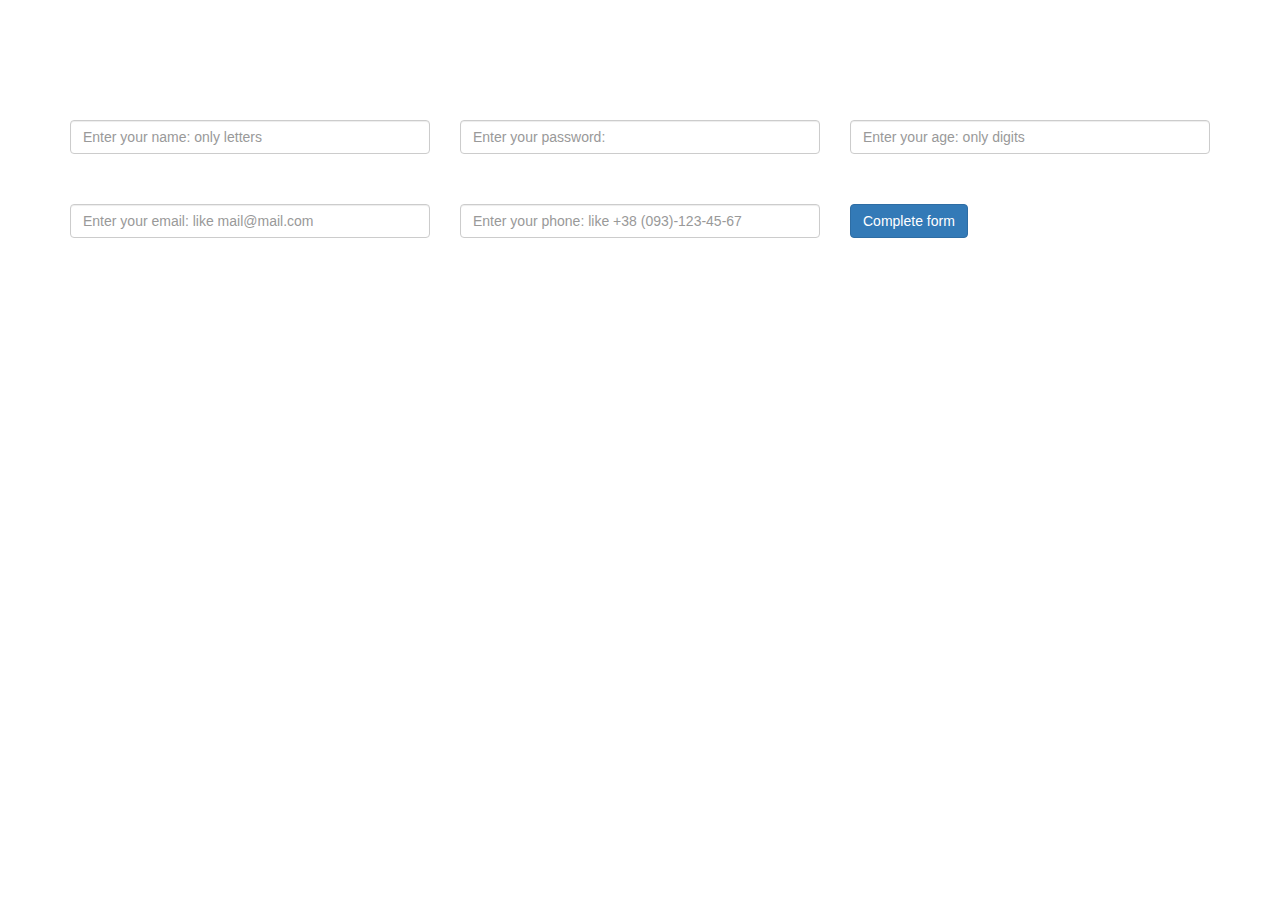
<file: index.html>
<!DOCTYPE html>
<html lang="en">
<head>
	<meta charset="UTF-8">
	<title>JS Advanced</title>
	<link rel="stylesheet" href="https://maxcdn.bootstrapcdn.com/bootstrap/3.3.7/css/bootstrap.min.css">
</head>
<body>

	<style>
		.error{
			border: 1px solid red;
		}
	</style>
	
	<form action="#" class='test_form'>
		<div class="container" style="margin-top: 120px">
			<div class="row" style="margin-bottom: 50px">
				<div class="col-xs-4 col-sm-4 col-md-4 col-lg-4">
					<input type="text" placeholder="Enter your name: only letters" class="form-control" id="userName" data-pattern="[A-Za-z]">
				</div>
				<div class="col-xs-4 col-sm-4 col-md-4 col-lg-4">
					<input type="password" placeholder="Enter your password:" class="form-control" id="userPass">
				</div>
				<div class="col-xs-4 col-sm-4 col-md-4 col-lg-4 jora">
					<input type="text" placeholder="Enter your age: only digits" class="form-control" id="userAge" data-pattern="[0-9]">
				</div>
			</div>
			<div class="row" style="margin-bottom: 50px">
				<div class="col-xs-4 col-sm-4 col-md-4 col-lg-4">
					<input type="text" placeholder="Enter your email: like mail@mail.com" class="form-control" id="userEmail" data-pattern="^[\w-\.]+@([\w-]+\.)+[\w-]{2,4}$">
				</div>
				<div class="col-xs-4 col-sm-4 col-md-4 col-lg-4">
					<input type="text" placeholder="Enter your phone: like +38 (093)-123-45-67" class="form-control" id="userPhone" data-pattern="\+38 \(\d{3}\) \d{3}-\d{2}-\d{2}">
				</div>
				<div class="col-xs-4 col-sm-4 col-md-4 col-lg-4">
					<button type="button" class="btn btn-primary" onclick="checkForm()">Complete form</button>
				</div>
			</div>
		</div>

		<!-- <div class="container text-center">
			<button type="button" class="btn btn-primary customButtons" id="button_1">Click me</button>
			<button type="button" class="btn btn-primary customButtons" id="button_2">Click me</button>
			<button type="button" class="btn btn-primary customButtons" id="button_3">Click me</button>
		</div> -->

		<!-- <div class="container text-center" style="padding: 30px 0;">
			<input type="text" id="testInput" class="form-control">
		</div> -->

	</form>

	
<script>

	var elements2 = document.getElementsByClassName('form-control');

	console.log(elements2)
	for (var i = 0; i < elements2.length; i++) {
		console.log(elements2[i])
		elements2[i].onkeyup = checkForm;
	}

	function checkForm(){

		var elements = document.getElementsByClassName('form-control');
		// console.log(elements);
		for (var i = 0; i < elements.length; i++) {			
			if(elements[i].value.length <= 0){
				elements[i].classList.add('error');
			} else {
				elements[i].classList.remove('error');
				// console.log(elements[i].getAttribute('data-pattern'))
				if(elements[i].getAttribute('data-pattern') != null){
					var dataPattern = elements[i].getAttribute('data-pattern');
					var pattern = new RegExp(dataPattern);
					var userVal = elements[i].value;
					if(pattern.test(userVal)){
						elements[i].classList.remove('error');
					} else {
						elements[i].classList.add('error');
					}
				} else {
					elements[i].classList.remove('error');
				}
			}
		}


	}

	// var elem = document.getElementById('button_1');
	// var buttonsTest = document.getElementsByClassName('customButtons');

	// for(var i = 0; buttonsTest.length > i; i++){
	// 	buttonsTest[i].onmouseover = function(){
	// 		// this.innerHTML = 'Clicked';
	// 		this.classList.remove('btn-primary');
	// 		this.classList.add('btn-warning');
	// 	}
	// 	buttonsTest[i].onmouseleave = function(){
	// 		// this.innerHTML = 'Clicked';
	// 		this.classList.add('btn-primary');
	// 		this.classList.remove('btn-warning');
	// 	}
	// }

	// elem.onclick = function (event){
	// 	event = event || window.event;
	// 	console.log(this.innerHTML = 'New text')
	// }

	// var testInput = document.getElementById('testInput');
	// testInput.onkeydown = function(event){
	// 	if(event.keyCode == 13){
	// 		alert('Ви закінчили вводити текст')
	// 	}
	// }

	
</script>

</body>
</html>
</file>
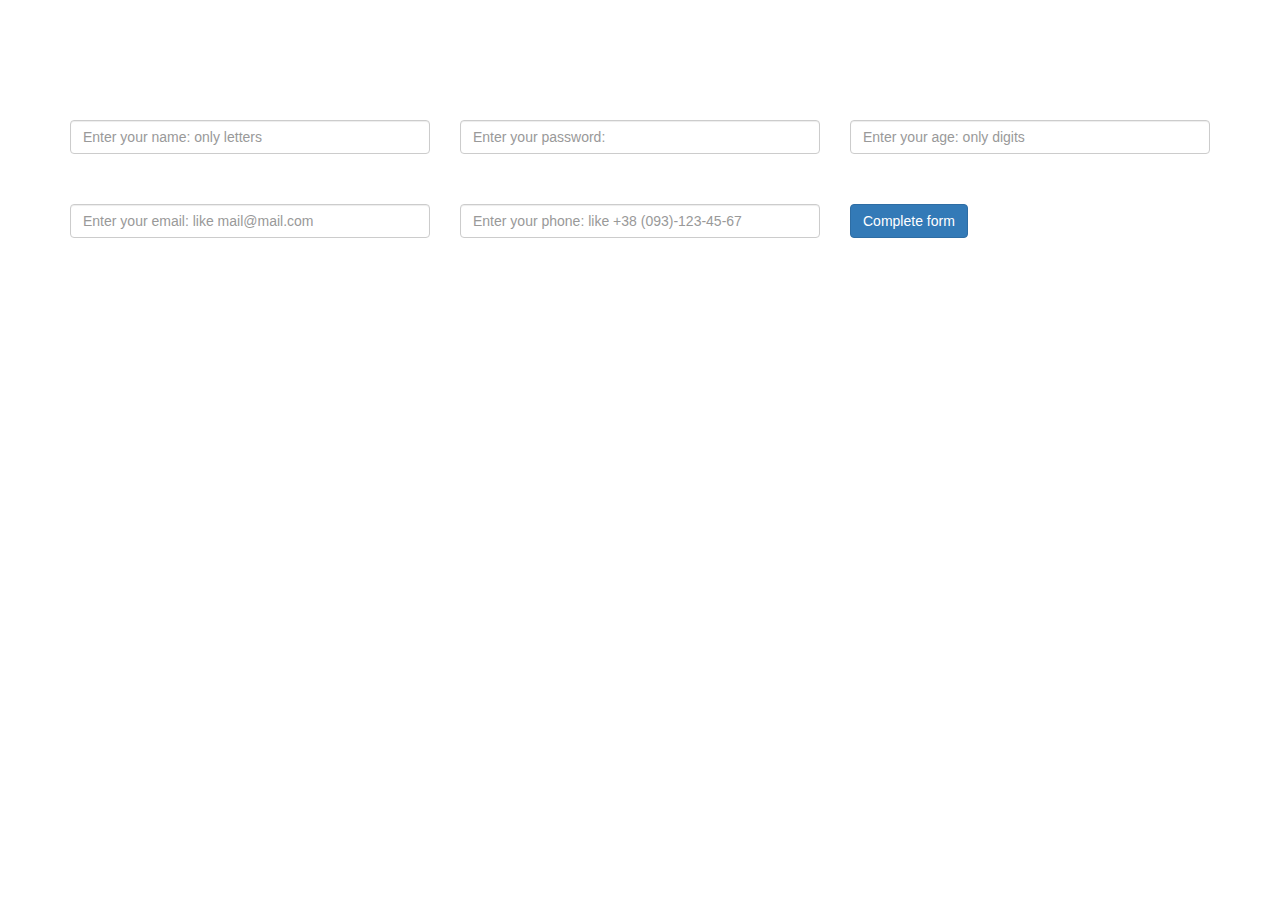
<file: JS_advanced/index.html>
<!DOCTYPE html>
<html lang="en">
<head>
	<meta charset="UTF-8">
	<title>JS Advanced</title>
	<link rel="stylesheet" href="https://maxcdn.bootstrapcdn.com/bootstrap/3.3.7/css/bootstrap.min.css">
</head>
<body>

	<style>
		.error{
			border: 1px solid red;
		}
	</style>
	
	<form action="#">
		<div class="container" style="margin-top: 120px">
			<div class="row" style="margin-bottom: 50px">
				<div class="col-xs-4 col-sm-4 col-md-4 col-lg-4">
					<input type="text" placeholder="Enter your name: only letters" class="form-control" id="userName" data-pattern="[A-Za-z]">
				</div>
				<div class="col-xs-4 col-sm-4 col-md-4 col-lg-4">
					<input type="password" placeholder="Enter your password:" class="form-control" id="userPass">
				</div>
				<div class="col-xs-4 col-sm-4 col-md-4 col-lg-4">
					<input type="text" placeholder="Enter your age: only digits" class="form-control" id="userAge" data-pattern="[0-9]">
				</div>
			</div>
			<div class="row" style="margin-bottom: 50px">
				<div class="col-xs-4 col-sm-4 col-md-4 col-lg-4">
					<input type="text" placeholder="Enter your email: like mail@mail.com" class="form-control" id="userEmail" data-pattern="^[\w-\.]+@([\w-]+\.)+[\w-]{2,4}$">
				</div>
				<div class="col-xs-4 col-sm-4 col-md-4 col-lg-4">
					<input type="text" placeholder="Enter your phone: like +38 (093)-123-45-67" class="form-control" id="userPhone" data-pattern="\+38 \(\d{3}\) \d{3}-\d{2}-\d{2}">
				</div>
				<div class="col-xs-4 col-sm-4 col-md-4 col-lg-4">
					<button type="button" class="btn btn-primary" onclick="checkForm()">Complete form</button>
				</div>
			</div>
		</div>

		<!-- <div class="container text-center">
			<button type="button" class="btn btn-primary customButtons" id="button_1">Click me</button>
			<button type="button" class="btn btn-primary customButtons" id="button_2">Click me</button>
			<button type="button" class="btn btn-primary customButtons" id="button_3">Click me</button>
		</div> -->

		<!-- <div class="container text-center" style="padding: 30px 0;">
			<input type="text" id="testInput" class="form-control">
		</div> -->

	</form>

	
<script>

	var elements2 = document.getElementsByClassName('form-control');

	console.log(elements2)
	for (var i = 0; i < elements2.length; i++) {
		console.log(elements2[i])
		elements2[i].onkeyup = checkForm;
	}

	function checkForm(){

		var elements = document.getElementsByClassName('form-control');
		// console.log(elements);
		for (var i = 0; i < elements.length; i++) {			
			if(elements[i].value.length <= 0){
				elements[i].classList.add('error');
			} else {
				elements[i].classList.remove('error');
				// console.log(elements[i].getAttribute('data-pattern'))
				if(elements[i].getAttribute('data-pattern') != null){
					var dataPattern = elements[i].getAttribute('data-pattern');
					var pattern = new RegExp(dataPattern);
					var userVal = elements[i].value;
					if(pattern.test(userVal)){
						elements[i].classList.remove('error');
					} else {
						elements[i].classList.add('error');
					}
				} else {
					elements[i].classList.remove('error');
				}
			}
		}


	}

	// var elem = document.getElementById('button_1');
	// var buttonsTest = document.getElementsByClassName('customButtons');

	// for(var i = 0; buttonsTest.length > i; i++){
	// 	buttonsTest[i].onmouseover = function(){
	// 		// this.innerHTML = 'Clicked';
	// 		this.classList.remove('btn-primary');
	// 		this.classList.add('btn-warning');
	// 	}
	// 	buttonsTest[i].onmouseleave = function(){
	// 		// this.innerHTML = 'Clicked';
	// 		this.classList.add('btn-primary');
	// 		this.classList.remove('btn-warning');
	// 	}
	// }

	// elem.onclick = function (event){
	// 	event = event || window.event;
	// 	console.log(this.innerHTML = 'New text')
	// }

	// var testInput = document.getElementById('testInput');
	// testInput.onkeydown = function(event){
	// 	if(event.keyCode == 13){
	// 		alert('Ви закінчили вводити текст')
	// 	}
	// }

	
</script>

</body>
</html>
</file>
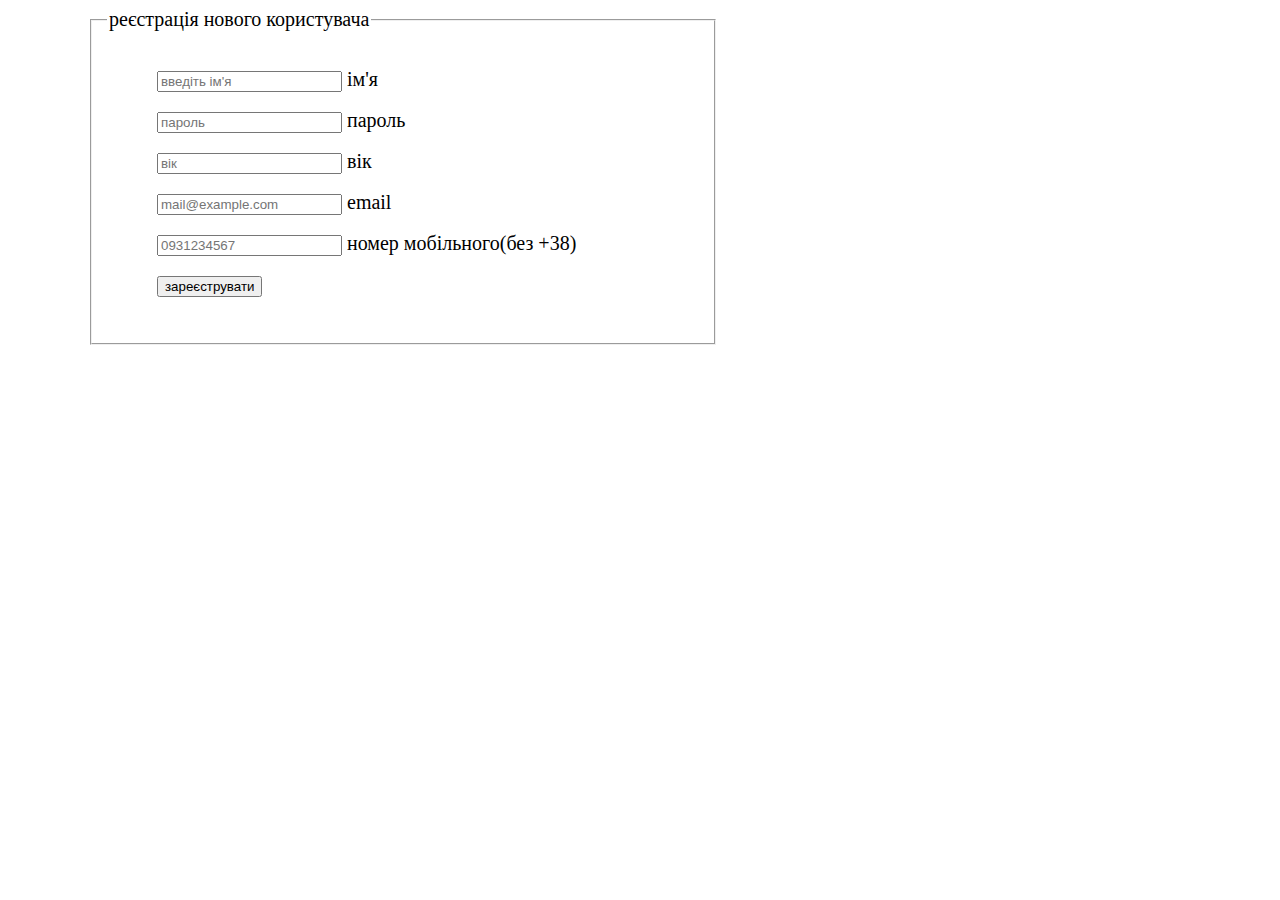
<file: koval/homeworks/homework_2/index.html>
<!DOCTYPE html>
<html lang="en">
	<head>
		<meta charset="UTF-8">
		<link rel="stylesheet" type="text/css" href="stylesheet.css"/>
		<title>Document</title>
	</head>
	<body>
		<form >
			<fieldset style="width: 50%">
				<legend>реєстрація нового користувача</legend>
				<br>
				<input type="text" id="name" placeholder="введіть ім'я"
				name="ім'я">
				<label for="name"> ім'я</label><br>
				<input type="password" id="password" placeholder="пароль"
				name="пароль">
				<label for="password"> пароль</label><br>
				<input type="text" id="age" placeholder="вік"
				maxlength="3" name="вік">
				<label for="age" >вік</label><br>
				<input type="email" id="email" placeholder="mail@example.com"
				name="email">
				<label for="email"> email</label><br>
				<input type="tel" id="tel" name="телефон"  maxlength="10"
				placeholder="0931234567">
				<label for="tel"> номер мобільного(без +38)</label>
				<div><button id="submit">зареєструвати</button></div><br>
			</fieldset>
		</form>
		<script src="script.js"></script>
	</body>
</html>
</file>
<file: koval/homeworks/homework_2/stylesheet.css>
/*input[type='text'] {
            margin-top: 17px;  уменьшите на свой вкус  
            margin-bottom: 16px;
             /* здесь тоже */
body{
	font-size: 20px;
	font-family: italic; 
}
form{
	margin-left: 80px;
}
input, button {
	margin-left: 50px;
	margin-top: 10px; /* уменьшите на свой вкус  */
  margin-bottom: 10px;
}
/*button {
	margin-left: 50px;
}*/

.error{
	border: 3px solid red;
	
}
</file>
